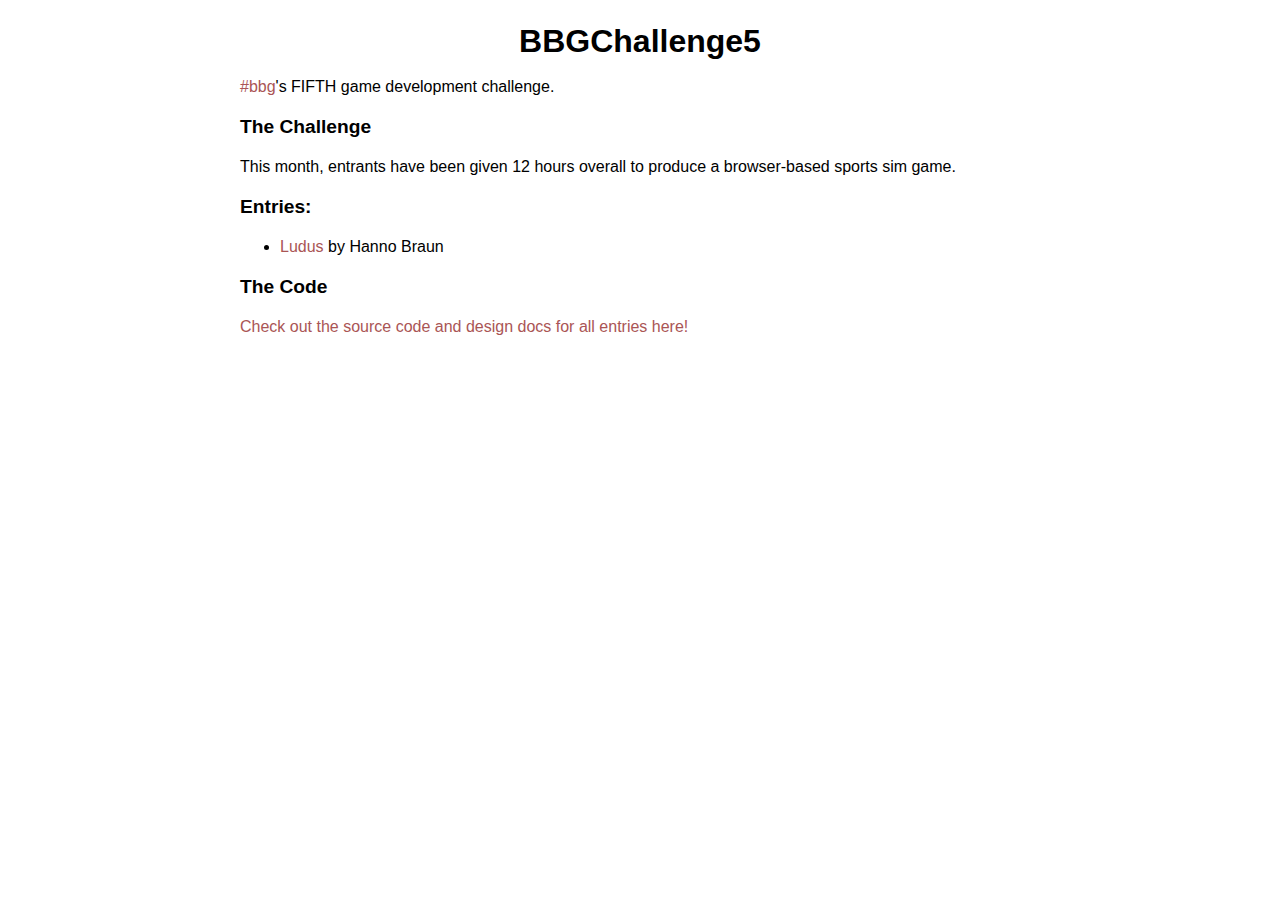
<file: index.html>
<!doctype html>
<html>
<head>
    <title>#bbg's BBGChallenge5</title>
    <link rel="stylesheet" type="text/css" href="screen.css"/>
</head>
<body>
    <h1>BBGChallenge5</h1>
    <aside> 
    <a href="http://hashbbg.com">#bbg</a>'s FIFTH game development challenge.
    </aside>
    
    <h2> The Challenge </h2>
    <p> 
        This month, entrants have been given 12 hours overall to produce a browser-based sports sim game.
    
    <h2>Entries:</h2>

    <ul>
        <li><a href="hannobraun.ludus/public/"> Ludus </a> by Hanno Braun</li>
    </ul>

    <h2> The Code </h2>

    <a href="http://github.com/hughfdjackson/bbgchallenge5">Check out the source code and design docs for all entries here!</a>
</body>
</html>
</file>
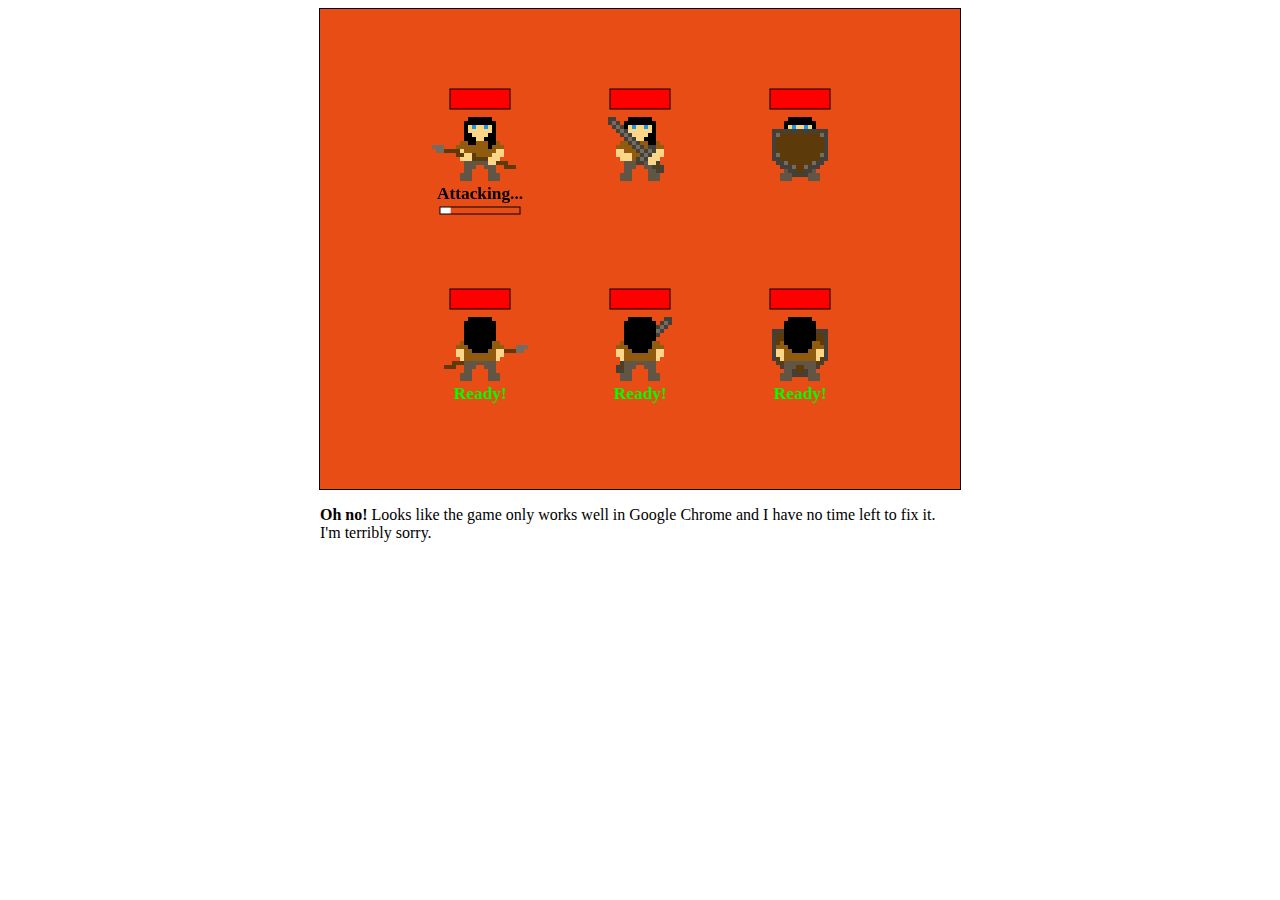
<file: hannobraun.ludus/public/index.html>
<!DOCTYPE html>
<html>
	<head>
		<title>Game</title>
		<link rel="stylesheet" href="style/main.css" type="text/css" />
		<script type="text/javascript" src="code/game.js"></script>
	</head>
	<body>
		<canvas id="canvas" width="640" height="480"></canvas>
		<script type="text/javascript">
			load( "Game" )
		</script>
		<p><strong>Oh no!</strong> Looks like the game only works well in Google
			Chrome and I have no time left to fix it. I'm terribly sorry.</p>
	</body>
</html>
</file>
<file: screen.css>
body {
    padding     : 0.5em;
    margin      : 0;
    font-family : 'Helvetica', 'sans-serif';
    margin      : 0 auto;
    width       : 100%;
    line-height : 1.5em;
}


@media (min-width: 800px){
    body { width: 800px }
}

a {
    color           : #a55;
    text-decoration : none;
}


/* headers */
h1 {  
    font-size   : 2em;
    text-align  : center;
}
h2 {
    font-size   : 1.2em;
}
h3 {
    font-size   : 1em;
} 
h4 {}
h5 {}
h6 {}

/* code */
pre {
    padding     : 1.5em;
    overflow    : auto;
}

pre, code {
    border          : 1.5px solid #ccc;
    background-color: #fefefe;
}
pre>code {
    border: none;
}



/* classes and ids */
.meta {
    color       : #aaa;
}
</file>
<file: hannobraun.ludus/public/style/main.css>
#canvas {
	border-style: solid;
	border-width: 1px;
	
	display: block;
	margin: 0 auto;

	background-image: url( '../images/sand.png' );
}

p {
	width: 640px;
	margin: 1em auto;
}
</file>
